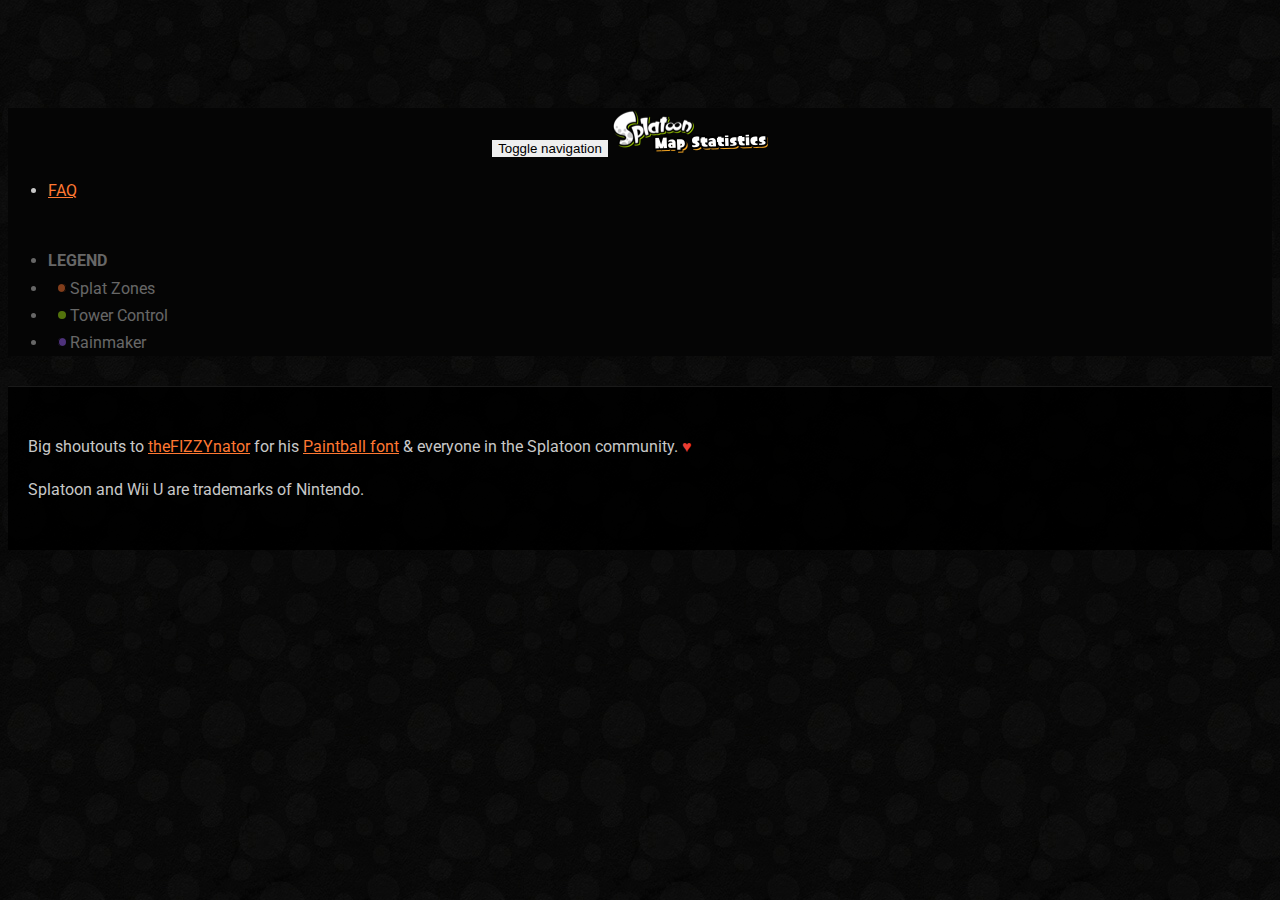
<file: index.html>
<!DOCTYPE html>
<html lang="en">
  <head>
    <meta http-equiv="Content-Type" content="text/html;charset=utf-8">
    <meta name="viewport" content="width=device-width, initial-scale=1, maximum-scale=1, user-scalable=no">
    <title>Splatoon – Map Statistics</title>

    <link rel="stylesheet" href="https://maxcdn.bootstrapcdn.com/bootstrap/3.3.6/css/bootstrap.min.css" integrity="sha384-1q8mTJOASx8j1Au+a5WDVnPi2lkFfwwEAa8hDDdjZlpLegxhjVME1fgjWPGmkzs7" crossorigin="anonymous">
    <link type="text/css" rel="stylesheet" href="css/main.css">
    <link href='https://fonts.googleapis.com/css?family=Roboto:400,400italic,500,700' rel='stylesheet' type='text/css'>

    <script src="https://code.jquery.com/jquery-2.1.4.min.js" charset="utf-8"></script>
    <script src="js/d3.min.js" charset="utf-8"></script>
    <script src="https://maxcdn.bootstrapcdn.com/bootstrap/3.3.6/js/bootstrap.min.js" integrity="sha384-0mSbJDEHialfmuBBQP6A4Qrprq5OVfW37PRR3j5ELqxss1yVqOtnepnHVP9aJ7xS" crossorigin="anonymous"></script>
    <script src="js/main.js" charset="utf-8"></script>
  </head>
  <body>

    <!--Navigation-->
    <nav class="navbar navbar-default navbar-fixed-top">
      <div class="container">
        <div class="navbar-header">
          <button type="button" class="navbar-toggle collapsed" data-toggle="collapse" data-target="#bs-example-navbar-collapse-1" aria-expanded="false">
            <span class="sr-only">Toggle navigation</span>
            <span class="icon-bar"></span>
            <span class="icon-bar"></span>
            <span class="icon-bar"></span>
          </button>
          <a class="navbar-brand" href="/"><img alt="Brand" src="img/logo.png"></a>
        </div>

        <div class="collapse navbar-collapse" id="bs-example-navbar-collapse-1">
          <ul class="nav navbar-nav">
            <li><a href="faq.html">FAQ</a></li>
          </ul>
          <ul class="nav navbar-nav navbar-right nav-legend">
            <li>Legend</li>
            <li><span class="splatzones"></span>Splat Zones</li>
            <li><span class="towercontrol"></span>Tower Control</li>
            <li><span class="rainmaker"></span>Rainmaker</li>
          </ul>
        </div>
      </div>
    </nav>

    <!--Content-->
    <div class="container container-content">
      <div class="row content">
      </div>
    </div>

    <!--Footer-->
    <footer>
      <div class="container container-content">
        <p>Big shoutouts to <a href="http://squidboards.com/members/thefizzynator.7112/">theFIZZYnator</a> for his <a href="http://fizzystack.web.fc2.com/splatoon/en.html">Paintball font</a> & everyone in the Splatoon community. <span class="heart">♥</span></p>
        <p>Splatoon and Wii U are trademarks of Nintendo.</p>
        <p class="last-update"></p>
      </div>
    </footer>

</body>
</html>
</file>
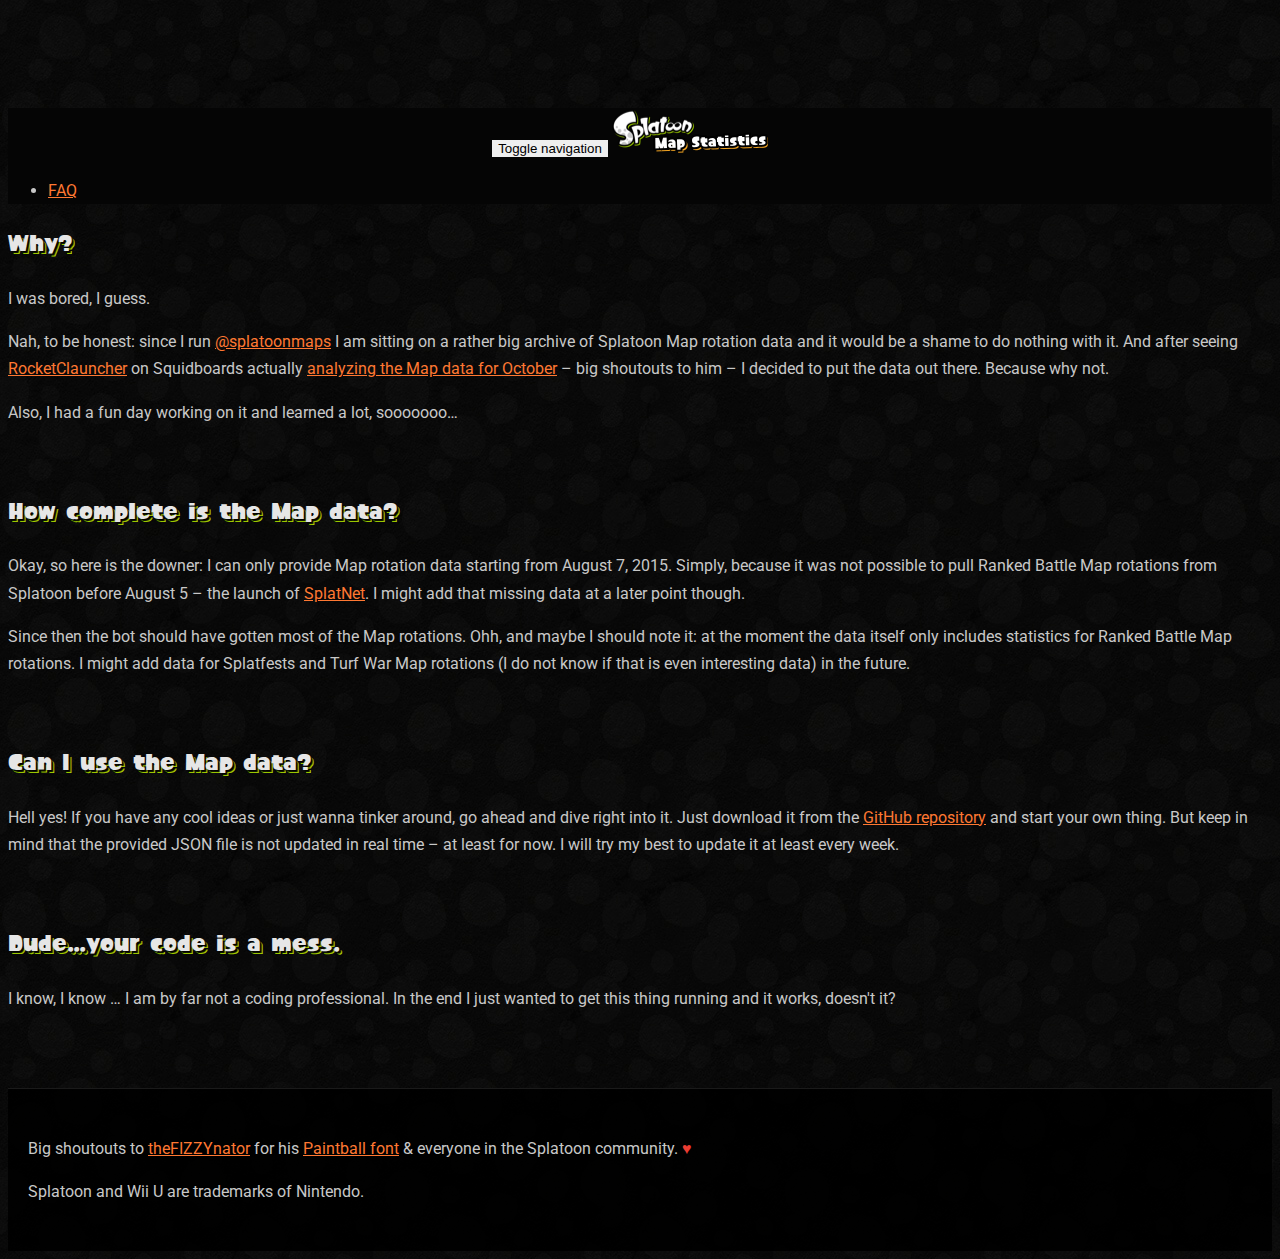
<file: faq.html>
<!DOCTYPE html>
<html lang="en">
  <head>
    <meta http-equiv="Content-Type" content="text/html;charset=utf-8">
    <meta name="viewport" content="width=device-width, initial-scale=1, maximum-scale=1, user-scalable=no">
    <title>FAQ | Splatoon – Map Statistics</title>

    <link rel="stylesheet" href="https://maxcdn.bootstrapcdn.com/bootstrap/3.3.6/css/bootstrap.min.css" integrity="sha384-1q8mTJOASx8j1Au+a5WDVnPi2lkFfwwEAa8hDDdjZlpLegxhjVME1fgjWPGmkzs7" crossorigin="anonymous">
    <link type="text/css" rel="stylesheet" href="css/main.css">
    <link href='https://fonts.googleapis.com/css?family=Roboto:400,400italic,500,700' rel='stylesheet' type='text/css'>

    <script src="https://code.jquery.com/jquery-2.1.4.min.js" charset="utf-8"></script>
    <script src="js/d3.min.js" charset="utf-8"></script>
    <script src="https://maxcdn.bootstrapcdn.com/bootstrap/3.3.6/js/bootstrap.min.js" integrity="sha384-0mSbJDEHialfmuBBQP6A4Qrprq5OVfW37PRR3j5ELqxss1yVqOtnepnHVP9aJ7xS" crossorigin="anonymous"></script>
    <script src="js/main.js" charset="utf-8"></script>

  </head>
  <body>

    <!--Navigation-->
    <nav class="navbar navbar-default navbar-fixed-top">
      <div class="container">
        <div class="navbar-header">
          <button type="button" class="navbar-toggle collapsed" data-toggle="collapse" data-target="#bs-example-navbar-collapse-1" aria-expanded="false">
            <span class="sr-only">Toggle navigation</span>
            <span class="icon-bar"></span>
            <span class="icon-bar"></span>
            <span class="icon-bar"></span>
          </button>
          <a class="navbar-brand" href="/"><img alt="Brand" src="img/logo.png"></a>
        </div>

        <div class="collapse navbar-collapse" id="bs-example-navbar-collapse-1">
          <ul class="nav navbar-nav">
            <li><a href="faq.html">FAQ</a></li>
          </ul>
          <ul class="nav navbar-nav navbar-right">
          </ul>
        </div>
      </div>
    </nav>

    <!--Content-->
    <div class="container container-faq">
      <div class="row">
        <div class="col-xs-12 col-md-8">
          <article>
            <h2>Why?</h2>
            <p>I was bored, I guess.</p>
            <p>Nah, to be honest: since I run <a href="https://twitter.com/splatoonmaps" title="SplatoonMaps on Twitter">@splatoonmaps</a> I am sitting on a rather big archive of Splatoon Map rotation data and it would be a shame to do nothing with it. And after seeing
            <a href="http://squidboards.com/members/rocketclauncher.733/" title="RocketClauncher on Squidboards">RocketClauncher</a> on Squidboards actually <a href="http://squidboards.com/threads/map-mode-frequency-for-october.12156/" title="RocketClauncher's data analysis on Squidboards">analyzing the Map data for October</a>
            – big shoutouts to him – I decided to put the data out there. Because why not.</p>
            <p>Also, I had a fun day working on it and learned a lot, sooooooo…</p>
          </article>
          <article>
            <h2>How complete is the Map data?</h2>
            <p>Okay, so here is the downer: I can only provide Map rotation data starting from August 7, 2015. Simply, because it was not possible to pull Ranked Battle Map rotations from Splatoon before August 5 – the launch of <a href="http://splatoon.nintendo.net/">SplatNet</a>. I might add that missing data at a later point though.</p>
            <p>Since then the bot should have gotten most of the Map rotations. Ohh, and maybe I should note it: at the moment the data itself only includes statistics for Ranked Battle Map rotations. I might add data for Splatfests and Turf War Map rotations (I do not know if that is even interesting data) in the future.</p>
          </article>
          <article>
            <h2>Can I use the Map data?</h2>
            <p>Hell yes! If you have any cool ideas or just wanna tinker around, go ahead and dive right into it. Just download it from the <a href="https://github.com/splatoonmaps/splatoonmaps.github.io" title="Repository on GitHub">GitHub repository</a>
              and start your own thing. But keep in mind that the provided JSON file is not updated in real time – at least for now. I will try my best to update it at least every week.</p>
          </article>
          <article>
            <h2>Dude…your code is a mess.</h2>
            <p>I know, I know … I am by far not a coding professional. In the end I just wanted to get this thing running and it works, doesn't it?</p>
          </article>
        </div>
        <div class="col-xs-12 col-md-4">
          <!-- don't know what to put here -->
        </div>
      </div>
    </div>

    <!--Footer-->
    <footer>
      <div class="container container-content">
        <p>Big shoutouts to <a href="http://squidboards.com/members/thefizzynator.7112/">theFIZZYnator</a> for his <a href="http://fizzystack.web.fc2.com/splatoon/en.html">Paintball font</a> & everyone in the Splatoon community. <span class="heart">♥</span></p>
        <p>Splatoon and Wii U are trademarks of Nintendo.</p>
        <p class="last-update"></p>
      </div>
    </footer>

</body>
</html>
</file>
<file: css/main.css>
/* Fonts */
@font-face {
  font-family: Paintball;
  src: url("../fonts/paintball.otf") format("opentype");
}

/* General */
*{
  transition: all 0.2s ease-out;
}

body{
  background: url(../img/background.jpg) rgb(0,0,0);
  text-align: center;
  color: rgb(200,200,200);
  font-size: 16px;
  line-height: 1.7;
  padding-top: 100px;
  font-family: 'Roboto', sans-serif;
}

a{
  color: rgb(255,120,50);
}

a:hover{
  color: rgb(255,180,10);
  text-decoration: none;
}

/* Nav */
.navbar{
  background: rgba(5,5,5,0.97);
  min-height: 75px;
  border: none;
}

.navbar-right {
    margin-right: 0px;
}

.navbar-nav > li > a{
  padding-top: 30px;
  padding-bottom: 24px;
}

.navbar-brand{
  margin-right: 20px;
  height: 100%;
}

.nav-legend{
  padding-top: 27px;
  opacity: .5;
}

.nav-legend li:first-child{
  font-weight: bold;
  text-transform: uppercase;
}

.nav-legend li span{
  height: 8px;
  width: 8px;
  display: block;
  float: left;
  margin: 9px 4px 0 10px;
  border-radius: 20px;
  opacity: 1;
}

.navbar-toggle{
  border: none;
  margin-top: 23px;
}

.navbar-default .navbar-toggle:focus, .navbar-default .navbar-toggle:hover{
  background: none;
}

.navbar-default .navbar-collapse, .navbar-default .navbar-form{
  border: none;
}

.navbar-collapse{
  text-align: left;
}

/* Content */
.container-faq{
  text-align: left;
}

.container-faq article{
  padding-bottom: 30px;
}

.map{
  max-width: 600px;
  padding: 40px;
  background: rgba(0,0,0,1);
  margin: 0 auto;
  margin-bottom: 60px;
  border-radius: 10px;
  border: 1px solid rgba(255,255,255,.1);
}

.map h2, .container-faq h2{
  font-family: Paintball, sans-serif;
  font-weight: bold;
  color: rgb(230,230,230);
  text-shadow: 2px 2px 1px black, 3px 3px 0 rgb(170,220,0);
}

.map img{
  width: 100%;
  max-width: 520px;
  padding: 20px 0;
}

/* Graph */
.graph-big{
  max-width: 480px;
  width: 95%;
  height: 36px;
  margin: 0 auto;
  margin-top: 20px;
  border-radius: 3px;
  overflow: hidden;
  background: rgba(255,255,255,.1);
}

.graph-small{
  max-width: 480px;
  width: 95%;
  height: 10px;
  margin: 0 auto;
  margin-top: 20px;
  margin-bottom: 20px;
  border-radius: 3px;
  overflow: hidden;
  background: rgba(255,255,255,.1);
}

.graph-small:hover{
  background: rgba(255,255,255,.15);
}

.graph-divider{
  height: 10px;
  margin: 60px  0px 40px 0;
  width: 100%;
  border-top: 1px solid rgba(255,255,255,.1);
}

.divider-text{
  font-size: 12px;
  font-size: 12px;
  font-weight: bold;
  text-transform: uppercase;
  color: rgba(255,255,255,.4);
  position: relative;
  margin-top: -10px;
  letter-spacing: 1px;
}

.divider-text span{
  background: rgb(0,0,0);
  padding: 4px 5px;
  border-radius: 3px;
  border: 1px solid rgba(255,255,255,.2);
}

.graph-name{
  font-size: 12px;
  font-weight: bold;
  text-transform: uppercase;
  margin-left: 28px;
  margin-bottom: -15px;
  color: rgba(255,255,255,0.4);
  text-align: left;
  letter-spacing: 1px;
}

.bar{
  height: 100%;
  float: left;
  font-size: 10px;
}

.bar a{
  display: block;
  width: 100%;
  height: 100%;
  cursor: default;
  text-decoration: none;
  text-shadow: 0 1px 0 rgba(255,255,255,.2);
  color: rgba(0,0,0,.6);
  opacity: 0;
  padding: 5px 0;
  font-size: 16px;
  font-weight: bold;
}

.bar a:hover{
  opacity: 1;
}

.splatzones{
  background: rgb(260,120,50);
  opacity: 0.8;
  box-shadow: inset -1px 0px 0px 0px rgba(0,0,0,1);
}

.towercontrol{
  background: rgb(160,225,20);
  opacity: 0.8;
}
.rainmaker{
  background: rgb(150,95,240);
  opacity: 0.8;
  box-shadow: inset 1px 0px 0px 0px rgba(0,0,0,1);
}

.splatzones:hover, .towercontrol:hover, .rainmaker:hover{
  opacity: 1;
}

/* Footer */
footer{
  text-align: left;
  margin-top: 30px;
  background: rgba(0,0,0,.9);
  border-top: 1px solid rgba(255,255,255,.1);
}

footer .container{
  padding: 30px 20px;
}

.last-update{
  color: rgba(255,255,255,.2);
  font-size: 14px;
}

footer strong{
  text-transform: uppercase;
  padding-right: 12px;
}

.heart{
  color: rgb(235,60,50);
}
</file>
